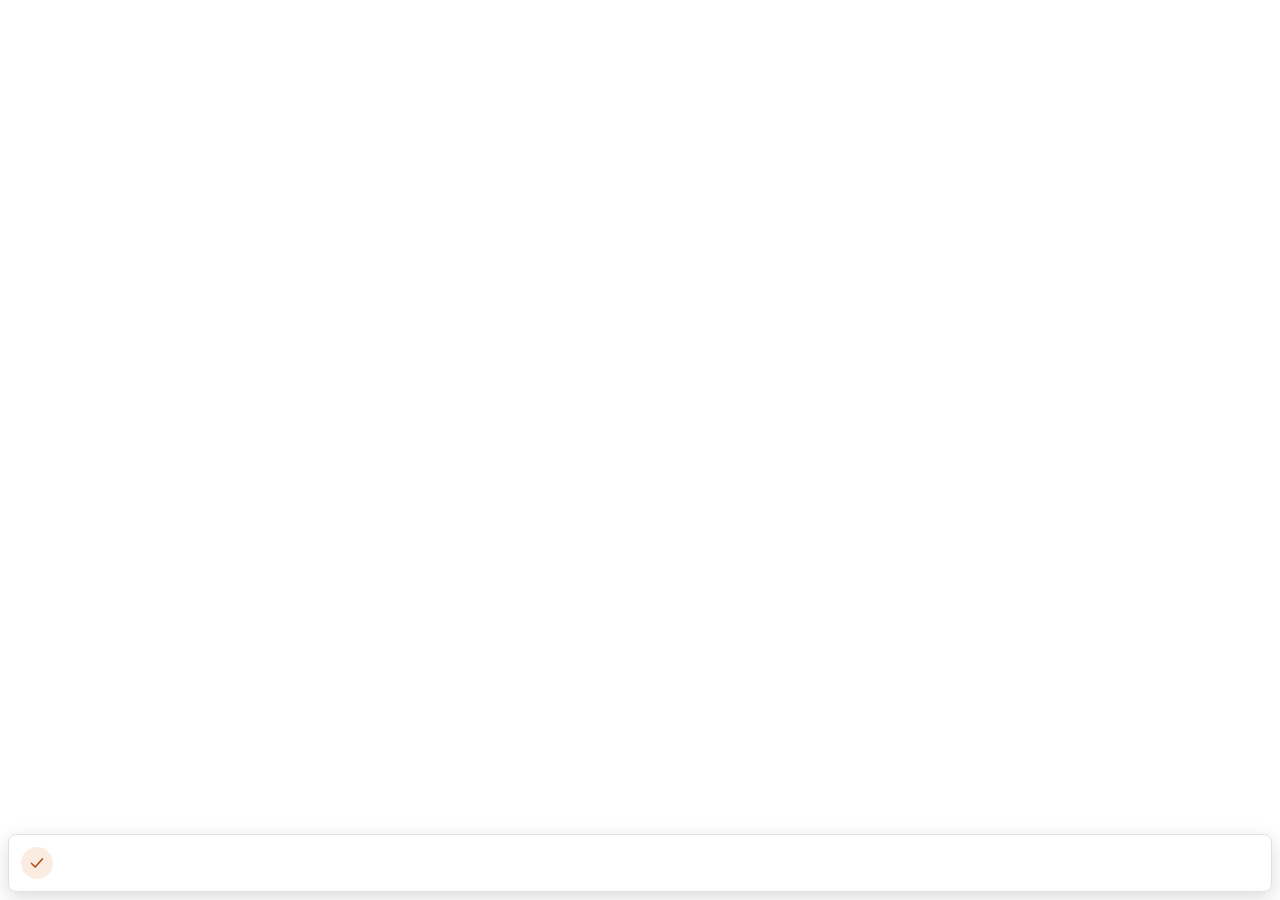
<file: ui/toast.html>
<!doctype html>
<html lang="fr">
<head>
  <meta charset="utf-8">
  <title>Fixatoutix</title>
  <link rel="stylesheet" href="tokens.css">
  <style>
    html, body { margin: 0; box-sizing: border-box; height: 100%; background: transparent; overflow: hidden; }
    body { font: 14px/1.35 var(--font); color: var(--text); padding: 8px; display: flex; align-items: flex-end; -webkit-font-smoothing: antialiased; }
    .toast {
      width: 100%; display: flex; align-items: center; gap: 12px; padding: 12px 16px 12px 12px;
      background: var(--surface); border: 1px solid var(--border); border-radius: 8px; box-shadow: var(--shadow);
      animation: in .18s ease-out;
    }
    .ico { width: 32px; height: 32px; border-radius: 50%; flex: none; display: grid; place-items: center; background: var(--accent-soft); color: var(--accent); }
    .ico svg { width: 18px; height: 18px; }
    .error .ico { background: var(--danger-soft); color: var(--danger); }
    .info .ico { background: var(--hover); color: var(--text); }
    .t { min-width: 0; }
    .t b { display: block; font-weight: 600; }
    .t span { display: block; color: var(--text-2); font-size: 13px; white-space: nowrap; overflow: hidden; text-overflow: ellipsis; }
    @keyframes in { from { opacity: 0; transform: translateY(8px); } to { opacity: 1; transform: none; } }
    @media (prefers-reduced-motion: reduce) { .toast { animation: none; } }
  </style>
</head>
<body>
  <div class="toast" id="toast" role="status"></div>
  <script src="toast.js"></script>
</body>
</html>
</file>
<file: ui/tokens.css>
/* Design tokens. Flat, calm, neutral surfaces (in the spirit of the Proton apps); the forge bronze is only
   used for the primary action and the on-state. */
:root {
  color-scheme: light dark;
  --font: "Segoe UI Variable Text", "Segoe UI", system-ui, sans-serif;

  --accent: #b84e14;
  --accent-hover: #9f420f;
  --accent-text: #ffffff;
  --accent-soft: #fbece2;

  --window: #f6f5f3;
  --surface: #ffffff;
  --hover: #efedea;
  --border: #e4e1dc;
  --border-strong: #c9c5be;
  --text: #1c1b1a;
  --text-2: #6a665f;
  --danger: #b3261e;
  --danger-soft: #fdeceb;
  --ok: #1a7f37;
  --shadow: 0 6px 20px rgba(0, 0, 0, 0.14);

  --radius: 8px;
  --radius-sm: 6px;
}

@media (prefers-color-scheme: dark) {
  :root {
    --accent: #e0702c;
    --accent-hover: #ea8447;
    --accent-text: #1a1008;
    --accent-soft: #3a2619;

    --window: #1b1a19;
    --surface: #252422;
    --hover: #2f2d2b;
    --border: #34322f;
    --border-strong: #55524d;
    --text: #f3f1ee;
    --text-2: #a39e96;
    --danger: #ff9a92;
    --danger-soft: #3b2220;
    --ok: #5fcf72;
    --shadow: 0 6px 20px rgba(0, 0, 0, 0.5);
  }
}
</file>
